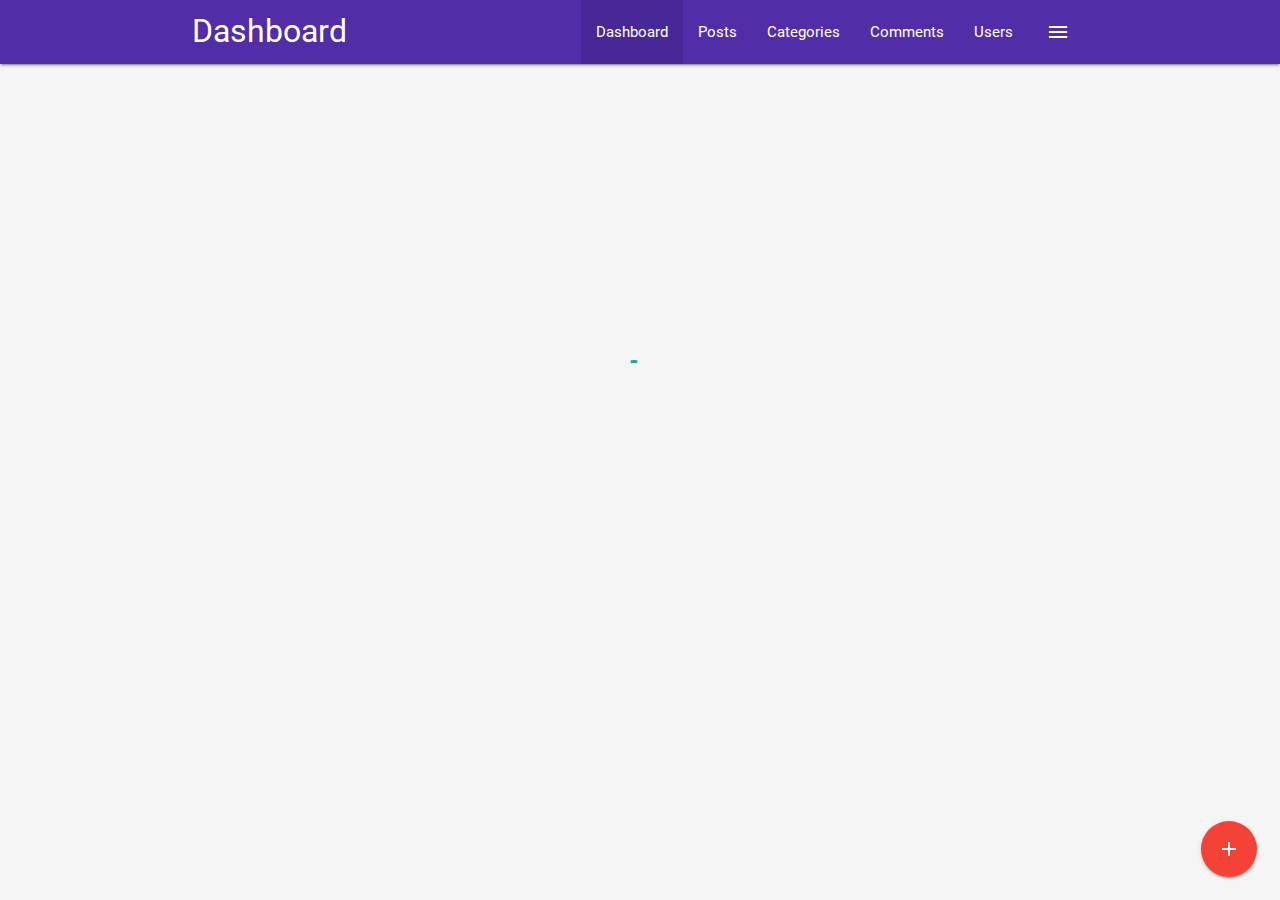
<file: index.html>
<!DOCTYPE html>
<html>

<head>
  <!--Import Google Icon Font-->
  <link href="https://fonts.googleapis.com/icon?family=Material+Icons" rel="stylesheet">
  <!--Import materialize.css-->
  <link type="text/css" rel="stylesheet" href="css/materialize.min.css" media="screen,projection" />
  <link type="text/css" rel="stylesheet" href="css/main.css" />

  <!--Let browser know website is optimized for mobile-->
  <meta name="viewport" content="width=device-width, initial-scale=1.0" />
  <title>Material Design Dashboard</title>
</head>

<body class="grey lighten-4">
  <nav class="deep-purple darken-2">
    <div class="container">
      <div class="nav-wrapper">
        <a href="index.html" class="brand-logo">Dashboard</a>
        <a href="#" class="button-collapse show-on-large right" data-activates="side-nav">
          <i class="material-icons">menu</i>
        </a>
        <ul class="right hide-on-med-and-down">
          <li class="active"><a href="index.html">Dashboard</a></li>
          <li><a href="posts.html">Posts</a></li>
          <li><a href="categories.html">Categories</a></li>
          <li><a href="comments.html">Comments</a></li>
          <li><a href="users.html">Users</a></li>
        </ul>
        <!-- Side nav -->
        <ul class="deep-purple darken-3 side-nav" id="side-nav">
          <li>
            <div class="user-view">
              <div class="background">
                <img src="img/purple.jpg" alt="Purple">
              </div>
              <a href="#">
                <img src="img/person1.jpg" alt="Person1" class="circle">
              </a>
              <a href="#">
                <span class="name white-text">John Spark</span>
              </a>
              <a href="#">
                <span class="email white-text">john.spark@gmail.com</span>
              </a>
            </div>
          </li>
          <li><a class="white-text" href="index.html"><i class="white-text material-icons">dashboard</i> Dashboard</a></li>
          <li><a class="white-text" href="posts.html">Posts</a></li>
          <li><a class="white-text" href="categories.html">Categories</a></li>
          <li><a class="white-text" href="comments.html">Comments</a></li>
          <li><a class="white-text" href="users.html">Users</a></li>
          <li><div class="divider"></div></li>
          <li><a class="subheader white-text">Account Controls</a></li>
          <li><a class="white-text" href="login.html" class="waves-effect">Logout</a></li>
        </ul>
      </div>
    </div>
  </nav>

  <!-- Section : Stats -->
  <section class="section section-stats center">
    <div class="row">
      <div class="col s12 m6 l3">
        <div class="card-panel deep-purple lighten-1 white-text center">
          <i class="material-icons medium">insert_emoticon</i>
          <h5>Monthly Visitors</h5>
          <h3 class="count">28300</h3>
          <div class="progress grey lighten-1">
            <div class="determinate white" style="width:40%;"></div>
          </div>
        </div>
      </div>
      <div class="col s12 m6 l3">
        <div class="card-panel center">
          <i class="material-icons medium">mode_edit</i>
          <h5>Blog Posts</h5>
          <h3 class="count">105</h3>
          <div class="progress grey lighten-1">
            <div class="determinate deep-purple lighten-1" style="width:20%;"></div>
          </div>
        </div>
      </div>
      <div class="col s12 m6 l3">
        <div class="card-panel deep-purple lighten-1 white-text center">
          <i class="material-icons medium">mode_comment</i>
          <h5>Comments</h5>
          <h3 class="count">1200</h3>
          <div class="progress grey lighten-1">
            <div class="determinate white" style="width:40%;"></div>
          </div>
        </div>
      </div>
      <div class="col s12 m6 l3">
        <div class="card-panel center">
          <i class="material-icons medium">supervisor_account</i>
          <h5>Users</h5>
          <h3 class="count">350</h3>
          <div class="progress grey lighten-1">
            <div class="determinate deep-purple lighten-1" style="width:10%;"></div>
          </div>
        </div>
      </div>
    </div>
  </section>

  <!-- Section: Visitors -->
  <section class="section section-visitors deep-purple lighten-4">
    <div class="row">
      <div class="col s12 m12 l8">
        <div class="card-panel">
          <div id="chartContainer" style="height: 300px; width: 100%;"></div>
        </div>
      </div>
      <div class="col s12 m12 l4">
        <!-- Latest Comments -->
        <ul class="collection with-header latest-comments">
          <li class="collection-header">
            <h5>Latest Comments</h5>
          </li>
          <li class="collection-item avatar">
            <img src="img/person1.jpg" alt="Person1" class="circle">
            <span class="title">John Spark</span>
            <p class="truncate">This comment is written by John Spark. It contains a lot of information, since it was written by the owner of this platform</p>
            <a href="#" class="approve green-text">Approve</a> | 
            <a href="#" class="deny red-text">Deny</a>
          </li>
          <li class="collection-item avatar">
            <img src="img/person2.jpg" alt="Person2" class="circle">
            <span class="title">Steve Cranch</span>
            <p class="truncate">This comment is written by Steve Cranch. It contains even more information, as Steve wrote to the owner of the answer. A lot of information, commentary in general</p>
            <a href="#" class="approve green-text">Approve</a> | 
            <a href="#" class="deny red-text">Deny</a>
          </li>
          <li class="collection-item avatar">
            <img src="img/person3.jpg" alt="Person3" class="circle">
            <span class="title">Ellen Spark</span>
            <p class="truncate">This comment is written by Ellen Spark. She's wrote... nothing. Just check-in here</p>
            <a href="#" class="approve green-text">Approve</a> | 
            <a href="#" class="deny red-text">Deny</a>
          </li>
        </ul>
      </div>
    </div>
  </section>

  <!-- Section : Recent Posts & ToDos -->
  <section class="section section-recent">
    <div class="row">
      <div class="col s12 m6 l8">
        <div class="card">
          <div class="card-content">
            <span class="card-title">Recent Posts</span>
            <table class="striped">
              <thead>
                <tr>
                  <th>Title</th>
                  <th>Category</th>
                  <th></th>
                </tr>
              </thead>
              <tbody>
                <tr>
                  <td>Post One</td>
                  <td>Web Development</td>
                  <td>
                    <a href="details.html" class="btn deep-purple lighten-2">Details</a>
                  </td>
                </tr>
                <tr>
                  <td>Post Two</td>
                  <td>Graphic Design</td>
                  <td>
                    <a href="details.html" class="btn deep-purple lighten-2">Details</a>
                  </td>
                </tr>
                <tr>
                  <td>Post Three</td>
                  <td>Web Development</td>
                  <td>
                    <a href="details.html" class="btn deep-purple lighten-2">Details</a>
                  </td>
                </tr>
              </tbody>
            </table>
          </div>
        </div>
      </div>
      <div class="col s12 m6 l4">
        <div class="card">
          <div class="card-content">
            <span class="card-title">Quick Todos</span>
            <form id="todo-form">
              <div class="input-field">
                <input type="text" id="todo" placeholder="Add Todo...">
              </div>
            </form>
            <ul class="collection todos">
              <li class="collection-item">
                <div>Todo One
                  <a href="#!" class="secondary-content delete">
                    <i class="material-icons">close</i>
                  </a>
                </div>
              </li>
              <li class="collection-item">
                <div>Todo Two
                  <a href="#!" class="secondary-content delete">
                    <i class="material-icons">close</i>
                  </a>
                </div>
              </li>
            </ul>
          </div>
        </div>
      </div>
    </div>
  </section>

  <!-- Footer -->
  <footer class="section deep-purple darken-2 white-text center">
    <p>Dashboard Panel Copyright &copy; 2019</p>
  </footer>

  <!-- Fixed Action Buttons -->
  <div class="fixed-action-btn">
    <a class="btn-floating btn-large red">
      <i class="material-icons">add</i>
    </a>
    <ul>
      <li>
        <a href="#post-modal" class="btn-floating deep-purple modal-trigger">
          <i class="material-icons">mode_edit</i>
        </a>
      </li>
      <li>
        <a href="#category-modal" class="btn-floating deep-purple modal-trigger">
          <i class="material-icons">folder</i>
        </a>
      </li>
      <li>
        <a href="#user-modal" class="btn-floating deep-purple modal-trigger">
          <i class="material-icons">supervisor_account</i>
        </a>
      </li>
    </ul>
  </div>

  <!-- Add Post Modal -->
  <div class="modal" id="post-modal">
    <div class="modal-content">
      <h4>Add Post</h4>
      <form>
        <div class="input-field">
          <input type="text" id="title">
          <label for="title">Title</label>
        </div>
        <div class="input-field">
          <select>
            <option value="" disabled selected>Select Option</option>
            <option value="1">Web Development</option>
            <option value="2">Graphic Design</option>
            <option value="3">Tech Gadgets</option>
            <option value="4">Other</option>
          </select>
          <label>Category</label>
        </div>
        <div class="input-field">
          <textarea name="body" id="body" class="materialize-textarea"></textarea>
          <label for="body"></label>
        </div>
      </form>
      <div class="modal-footer">
        <a href="#!" class="modal-action modal-close btn deep-purple white-text">Submit</a>
      </div>
    </div>
  </div>

  <!-- Add Category Modal -->
  <div class="modal" id="category-modal">
    <div class="modal-content">
      <h4>Add Category</h4>
      <form>
        <div class="input-field">
          <input type="text" id="title">
          <label for="title">Title</label>
        </div>
      </form>
      <div class="modal-footer">
        <a href="#!" class="modal-action modal-close btn deep-purple white-text">Submit</a>
      </div>
    </div>
  </div>

  <!-- Add User Modal -->
  <div class="modal" id="user-modal">
    <div class="modal-content">
      <h4>Add User</h4>
      <form>
        <div class="input-field">
          <input type="text" id="name">
          <label for="name">Name</label>
        </div>
        <div class="input-field">
          <input type="email" id="email">
          <label for="email">Email</label>
        </div>
        <div class="input-field">
          <input type="password" id="password">
          <label for="password">Password</label>
        </div>
        <div class="input-field">
          <input type="password" id="password2">
          <label for="password">Confirm Password</label>
        </div>
      </form>
      <div class="modal-footer">
        <a href="#!" class="modal-action modal-close btn deep-purple white-text">Submit</a>
      </div>
    </div>
  </div>

  <!-- Preloader -->
  <div class="loader preloader-wrapper big active">
    <div class="spinner-layer spinner-deep-purple-only">
      <div class="circle-clipper left">
        <div class="circle"></div>
      </div>
      <div class="gap-patch">
        <div class="circle"></div>
      </div>
      <div class="circle-clipper right">
        <div class="circle"></div>
      </div>
    </div>
  </div>

  <!--Import jQuery before materialize.js-->
  <script type="text/javascript" src="https://code.jquery.com/jquery-3.2.1.min.js"></script>
  <script type="text/javascript" src="js/materialize.min.js"></script>
  <script src="https://canvasjs.com/assets/script/canvasjs.min.js"></script>
  <script src="https://cdn.ckeditor.com/4.11.2/standard/ckeditor.js"></script>
  <script src="js/chart.js"></script>
  <script>
    // Hide sections
    $('.section').hide();

    setTimeout(function() {
      $(document).ready(function () {
        // Show sections
        $('.section').fadeIn();

        // Hide preloader
        $('.loader').fadeOut();

        // Init Side Nav
        $('.button-collapse').sideNav();

        // Init Modal
        $('.modal').modal();

        // Init Select
        $('select').material_select();

        // Counter
        $('.count').each(function(){
          $(this).prop('Counter', 0).animate({
            Counter: $(this).text()
          }, {
            duration: 1000,
            easing: 'swing',
            step: function(now) {
              $(this).text(Math.ceil(now));
            }
          });
        });

        // Comments - Approve/Deny
        $('.approve').click(function(e) {
          Materialize.toast('Comment Approved', 3000);
          e.preventDefault();
        });
        $('.deny').click(function(e) {
          Materialize.toast('Comment Denied', 3000);
          e.preventDefault();
        });

        // Quick ToDos
        $('#todo-form').submit(function(e) {
          const output = `
            <li class="collection-item">
              <div>${$('#todo').val()}
                <a href="#!" class="secondary-content delete">
                  <i class="material-icons">close</i>
                </a>
              </div>
            </li>
          `;
          $('.todos').append(output);
          Materialize.toast('Todo Added', 3000);

          e.preventDefault();
        });

        // Delete ToDos
        $('.todos').on('click', '.delete', function(e) {
          $(this).parent().parent().remove();
          Materialize.toast('Todo Removed', 3000);

          e.preventDefault();
        });

        CKEDITOR.replace('body');

      });
    }, 1100);

  </script>
</body>

</html>
</file>
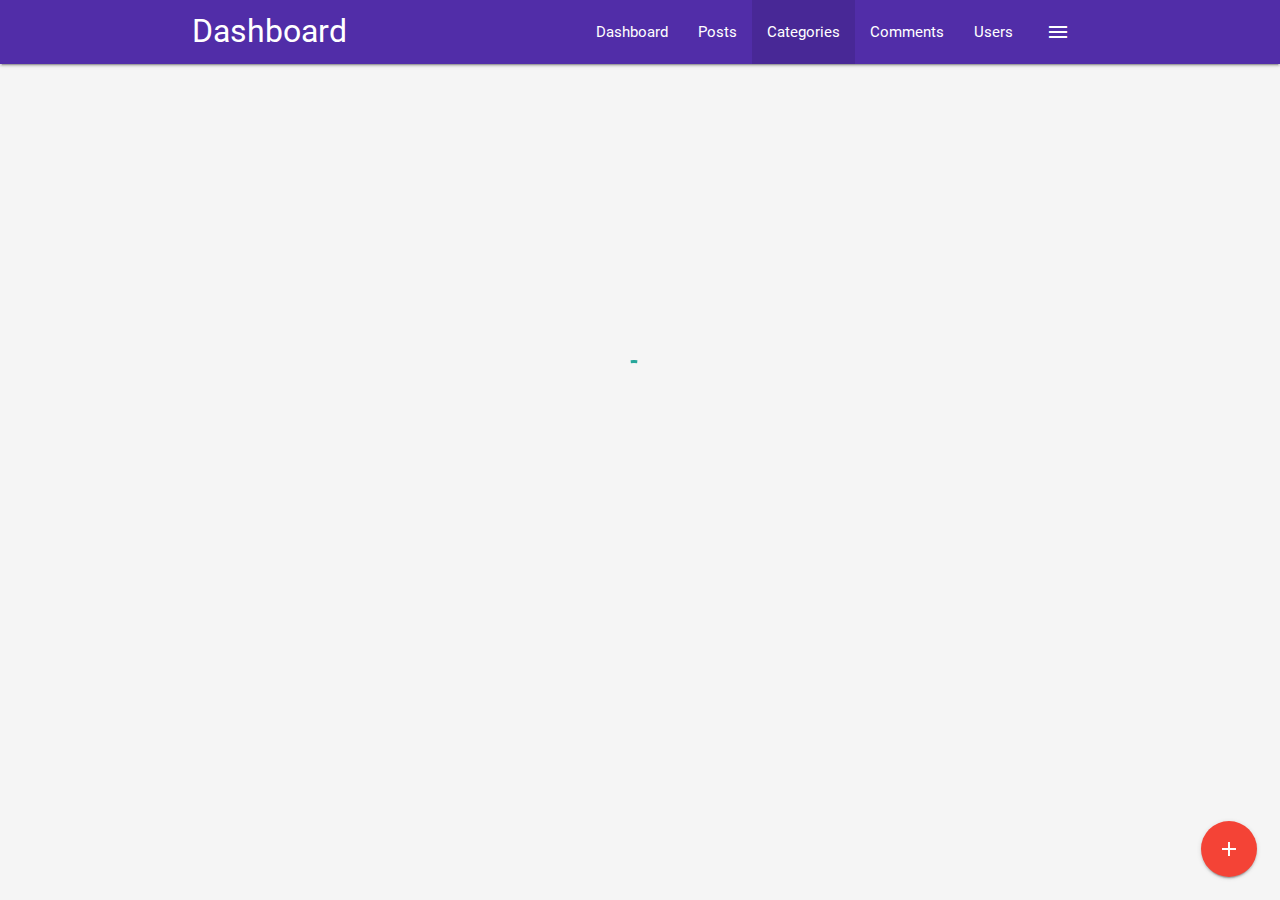
<file: categories.html>
<!DOCTYPE html>
<html>

<head>
  <!--Import Google Icon Font-->
  <link href="https://fonts.googleapis.com/icon?family=Material+Icons" rel="stylesheet">
  <!--Import materialize.css-->
  <link type="text/css" rel="stylesheet" href="css/materialize.min.css" media="screen,projection" />
  <link type="text/css" rel="stylesheet" href="css/main.css" />

  <!--Let browser know website is optimized for mobile-->
  <meta name="viewport" content="width=device-width, initial-scale=1.0" />
  <title>Custom Materialize Theme</title>
</head>

<body class="grey lighten-4">
  <nav class="deep-purple darken-2">
    <div class="container">
      <div class="nav-wrapper">
        <a href="index.html" class="brand-logo">Dashboard</a>
        <a href="#" class="button-collapse show-on-large right" data-activates="side-nav">
          <i class="material-icons">menu</i>
        </a>
        <ul class="right hide-on-med-and-down">
          <li><a href="index.html">Dashboard</a></li>
          <li><a href="posts.html">Posts</a></li>
          <li class="active"><a href="categories.html">Categories</a></li>
          <li><a href="comments.html">Comments</a></li>
          <li><a href="users.html">Users</a></li>
        </ul>
        <!-- Side nav -->
        <ul class="deep-purple darken-3 side-nav" id="side-nav">
          <li>
            <div class="user-view">
              <div class="background">
                <img src="img/purple.jpg" alt="Purple">
              </div>
              <a href="#">
                <img src="img/person1.jpg" alt="Person1" class="circle">
              </a>
              <a href="#">
                <span class="name white-text">John Spark</span>
              </a>
              <a href="#">
                <span class="email white-text">john.spark@gmail.com</span>
              </a>
            </div>
          </li>
          <li><a class="white-text" href="index.html"><i class="white-text material-icons">dashboard</i> Dashboard</a></li>
          <li><a class="white-text" href="posts.html">Posts</a></li>
          <li><a class="white-text" href="categories.html">Categories</a></li>
          <li><a class="white-text" href="comments.html">Comments</a></li>
          <li><a class="white-text" href="users.html">Users</a></li>
          <li><div class="divider"></div></li>
          <li><a class="subheader white-text">Account Controls</a></li>
          <li><a class="white-text" href="login.html" class="waves-effect">Logout</a></li>
        </ul>
      </div>
    </div>
  </nav>

  <!-- Section: Categories -->
  <section class="section section-categories grey lighten-4">
      <div class="container">
          <div class="row">
              <div class="col s12">
                  <div class="card">
                      <div class="card-content">
                          <span class="card-title">Categories</span>
                          <table class="striped">
                            <thead>
                              <tr>
                                <th>Title</th>
                                <th>Date Created</th>
                                <th></th>
                              </tr>
                            </thead>
                            <tbody>
                              <tr>
                                <td>Web Development</td>
                                <td>Jan 1, 2018</td>
                                <td>
                                  <a href="details.html" class="btn deep-purple lighten-2 hide-on-small-and-down">Details</a>
                                  <a class="hide-on-med-and-up" href="details.html"><i class="material-icons deep-purple circle white-text material-icons">add</i></a>
                                </td>
                              </tr>
                              <tr>
                                <td>Graphic Design</td>
                                <td>Jan 2, 2018</td>
                                <td>
                                  <a href="details.html" class="btn deep-purple lighten-2 hide-on-small-and-down">Details</a>
                                  <a class="hide-on-med-and-up" href="details.html"><i class="material-icons deep-purple circle white-text material-icons">add</i></a>
                                </td>
                              </tr>
                              <tr>
                                <td>Tech Gadgets</td>
                                <td>Jan 3, 2018</td>
                                <td>
                                  <a href="details.html" class="btn deep-purple lighten-2 hide-on-small-and-down">Details</a>
                                  <a class="hide-on-med-and-up" href="details.html"><i class="material-icons deep-purple circle white-text material-icons">add</i></a>
                                </td>
                              </tr>
                              <tr>
                                <td>Other</td>
                                <td>Jan 5, 2018</td>
                                <td>
                                  <a href="details.html" class="btn deep-purple lighten-2 hide-on-small-and-down">Details</a>
                                  <a class="hide-on-med-and-up" href="details.html"><i class="material-icons deep-purple circle white-text material-icons">add</i></a>
                                </td>
                              </tr>
                            </tbody>
                          </table>
                      </div>
                        <ul class="pagination center my-pagination">
                            <li class="disabled">
                                <a href="#!" class="deep-purple-text">
                                    <i class="material-icons">chevron_left</i>
                                </a>
                            </li>
                            <li class="active deep-purple lighten-2">
                                <a href="#!" class="white-text">1</a>
                            </li>
                            <li class="waves-effect">
                              <a href="#!" class="deep-purple-text">2</a>
                          </li>
                          <li class="waves-effect">
                              <a href="#!" class="deep-purple-text">3</a>
                          </li>
                          <li class="waves-effect">
                              <a href="#!" class="deep-purple-text">4</a>
                          </li>
                          <li class="waves-effect">
                              <a href="#!" class="deep-purple-text">5</a>
                          </li>
                          <li class="waves-effect">
                              <a href="#!" class="deep-purple-text">
                                  <i class="material-icons">chevron_right</i>
                              </a>
                          </li>
                        </ul>
                  </div>
              </div>
          </div>
      </div>
  </section>

  <!-- Footer -->
  <footer class="section deep-purple darken-2 white-text center">
    <p>Dashboard Panel Copyright &copy; 2019</p>
  </footer>

  <!-- Fixed Action Buttons -->
  <div class="fixed-action-btn">
    <a href="#category-modal" class="modal-trigger btn-floating btn-large red">
      <i class="material-icons">add</i>
    </a>
  </div>

  <!-- Add Category Modal -->
  <div class="modal" id="category-modal">
    <div class="modal-content">
      <h4>Add Category</h4>
      <form>
        <div class="input-field">
          <input type="text" id="title">
          <label for="title">Title</label>
        </div>
      </form>
      <div class="modal-footer">
        <a href="#!" class="modal-action modal-close btn deep-purple white-text">Submit</a>
      </div>
    </div>
  </div>

  <!-- Preloader -->
  <div class="loader preloader-wrapper big active">
    <div class="spinner-layer spinner-deep-purple-only">
      <div class="circle-clipper left">
        <div class="circle"></div>
      </div><div class="gap-patch">
        <div class="circle"></div>
      </div><div class="circle-clipper right">
        <div class="circle"></div>
      </div>
    </div>
  </div>

  <!--Import jQuery before materialize.js-->
  <script type="text/javascript" src="https://code.jquery.com/jquery-3.2.1.min.js"></script>
  <script type="text/javascript" src="js/materialize.min.js"></script>
  <script>
    // Hide sections
    $('.section').hide();

    setTimeout(function() {
      $(document).ready(function () {
        // Show sections
        $('.section').fadeIn();

        // Hide preloader
        $('.loader').fadeOut();

        // Init Side Nav
        $('.button-collapse').sideNav();

        // Init Modal
        $('.modal').modal();

      });
    }, 1000);

  </script>
</body>

</html>
</file>
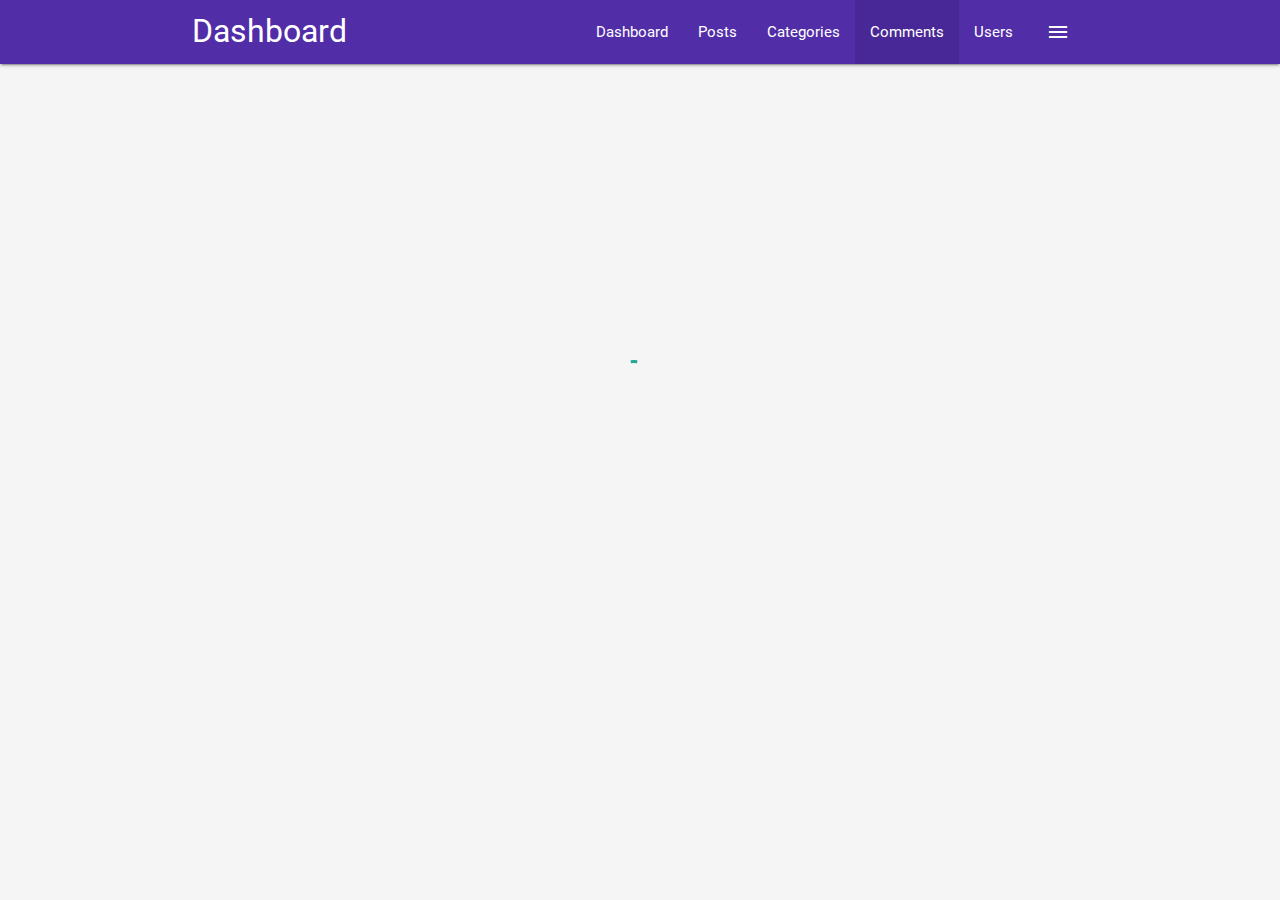
<file: comments.html>
<!DOCTYPE html>
<html>

<head>
  <!--Import Google Icon Font-->
  <link href="https://fonts.googleapis.com/icon?family=Material+Icons" rel="stylesheet">
  <!--Import materialize.css-->
  <link type="text/css" rel="stylesheet" href="css/materialize.min.css" media="screen,projection" />
  <link type="text/css" rel="stylesheet" href="css/main.css" />

  <!--Let browser know website is optimized for mobile-->
  <meta name="viewport" content="width=device-width, initial-scale=1.0" />
  <title>Custom Materialize Theme</title>
</head>

<body class="grey lighten-4">
  <nav class="deep-purple darken-2">
    <div class="container">
      <div class="nav-wrapper">
        <a href="index.html" class="brand-logo">Dashboard</a>
        <a href="#" class="button-collapse show-on-large right" data-activates="side-nav">
          <i class="material-icons">menu</i>
        </a>
        <ul class="right hide-on-med-and-down">
          <li><a href="index.html">Dashboard</a></li>
          <li><a href="posts.html">Posts</a></li>
          <li><a href="categories.html">Categories</a></li>
          <li class="active"><a href="comments.html">Comments</a></li>
          <li><a href="users.html">Users</a></li>
        </ul>
        <!-- Side nav -->
        <ul class="deep-purple darken-3 side-nav" id="side-nav">
          <li>
            <div class="user-view">
              <div class="background">
                <img src="img/purple.jpg" alt="Purple">
              </div>
              <a href="#">
                <img src="img/person1.jpg" alt="Person1" class="circle">
              </a>
              <a href="#">
                <span class="name white-text">John Spark</span>
              </a>
              <a href="#">
                <span class="email white-text">john.spark@gmail.com</span>
              </a>
            </div>
          </li>
          <li><a class="white-text" href="index.html"><i class="white-text material-icons">dashboard</i> Dashboard</a></li>
          <li><a class="white-text" href="posts.html">Posts</a></li>
          <li><a class="white-text" href="categories.html">Categories</a></li>
          <li><a class="white-text" href="comments.html">Comments</a></li>
          <li><a class="white-text" href="users.html">Users</a></li>
          <li><div class="divider"></div></li>
          <li><a class="subheader white-text">Account Controls</a></li>
          <li><a class="white-text" href="login.html" class="waves-effect">Logout</a></li>
        </ul>
      </div>
    </div>
  </nav>

  <!-- Section: Comments -->
  <section class="section section-comments grey lighten-4">
      <div class="container">
          <div class="row">
              <div class="col s12">
                  <div class="card">
                      <div class="card-content">
                          <span class="card-title">Comments</span>
                          <table class="striped">
                            <tbody>
                              <tr>
                                <td width="70">
                                    <img src="img/person1.jpg" alt="Person1" class="responsive-img circle" style="width: 40px;margin-left: 10px;">
                                </td>
                                <td>
                                  This comment is written by John Spark. It contains a lot of information, since it was written by the owner of this platform
                                </td>
                                <td>
                                  <a href="#!" class="green-text">
                                      <i class="material-icons">done</i>
                                  </a>
                                  <a href="#!" class="red-text">
                                    <i class="material-icons">close</i>
                                </a>
                                </td>
                              </tr>
                              <tr>
                                <td width="70">
                                    <img src="img/person2.jpg" alt="Person2" class="responsive-img circle" style="width: 40px;margin-left: 10px;">
                                </td>
                                <td>
                                  This comment is written by Steve Cranch. It contains even more information, as Steve wrote to the owner of the answer. A lot of information, commentary in general
                                </td>
                                <td>
                                  <a href="#!" class="green-text">
                                      <i class="material-icons">done</i>
                                  </a>
                                  <a href="#!" class="red-text">
                                    <i class="material-icons">close</i>
                                </a>
                                </td>
                              </tr>
                              <tr>
                                <td width="70">
                                    <img src="img/person3.jpg" alt="Person3" class="responsive-img circle" style="width: 40px;margin-left: 10px;">
                                </td>
                                <td>
                                  This comment is written by Ellen Spark. She's wrote... nothing. Just check-in here
                                </td>
                                <td>
                                  <a href="#!" class="green-text">
                                      <i class="material-icons">done</i>
                                  </a>
                                  <a href="#!" class="red-text">
                                    <i class="material-icons">close</i>
                                </a>
                                </td>
                              </tr>
                              <tr>
                                <td width="70">
                                    <img src="img/person4.jpg" alt="Person4" class="responsive-img circle" style="width: 40px;margin-left: 10px;">
                                </td>
                                <td>
                                  And this man recently joined the platform and hesitates to write a lot
                                </td>
                                <td>
                                  <a href="#!" class="green-text">
                                      <i class="material-icons">done</i>
                                  </a>
                                  <a href="#!" class="red-text">
                                    <i class="material-icons">close</i>
                                </a>
                                </td>
                              </tr>
                            </tbody>
                          </table>
                      </div>
                        <ul class="pagination center my-pagination">
                            <li class="disabled">
                                <a href="#!" class="deep-purple-text">
                                    <i class="material-icons">chevron_left</i>
                                </a>
                            </li>
                            <li class="active deep-purple lighten-2">
                                <a href="#!" class="white-text">1</a>
                            </li>
                            <li class="waves-effect">
                              <a href="#!" class="deep-purple-text">2</a>
                          </li>
                          <li class="waves-effect">
                              <a href="#!" class="deep-purple-text">3</a>
                          </li>
                          <li class="waves-effect">
                              <a href="#!" class="deep-purple-text">4</a>
                          </li>
                          <li class="waves-effect">
                              <a href="#!" class="deep-purple-text">5</a>
                          </li>
                          <li class="waves-effect">
                              <a href="#!" class="deep-purple-text">
                                  <i class="material-icons">chevron_right</i>
                              </a>
                          </li>
                        </ul>
                  </div>
              </div>
          </div>
      </div>
  </section>

  <!-- Add Category Modal -->
  <div class="modal" id="category-modal">
    <div class="modal-content">
      <h4>Add Category</h4>
      <form>
        <div class="input-field">
          <input type="text" id="title">
          <label for="title">Title</label>
        </div>
      </form>
      <div class="modal-footer">
        <a href="#!" class="modal-action modal-close btn deep-purple white-text">Submit</a>
      </div>
    </div>
  </div>

  <!-- Preloader -->
  <div class="loader preloader-wrapper big active">
    <div class="spinner-layer spinner-deep-purple-only">
      <div class="circle-clipper left">
        <div class="circle"></div>
      </div><div class="gap-patch">
        <div class="circle"></div>
      </div><div class="circle-clipper right">
        <div class="circle"></div>
      </div>
    </div>
  </div>

  <!--Import jQuery before materialize.js-->
  <script type="text/javascript" src="https://code.jquery.com/jquery-3.2.1.min.js"></script>
  <script type="text/javascript" src="js/materialize.min.js"></script>
  <script>
    // Hide sections
    $('.section').hide();

    setTimeout(function() {
      $(document).ready(function () {
        // Show sections
        $('.section').fadeIn();

        // Hide preloader
        $('.loader').fadeOut();

        // Init Side Nav
        $('.button-collapse').sideNav();

        // Init Modal
        $('.modal').modal();

      });
    }, 1000);

  </script>
</body>

</html>
</file>
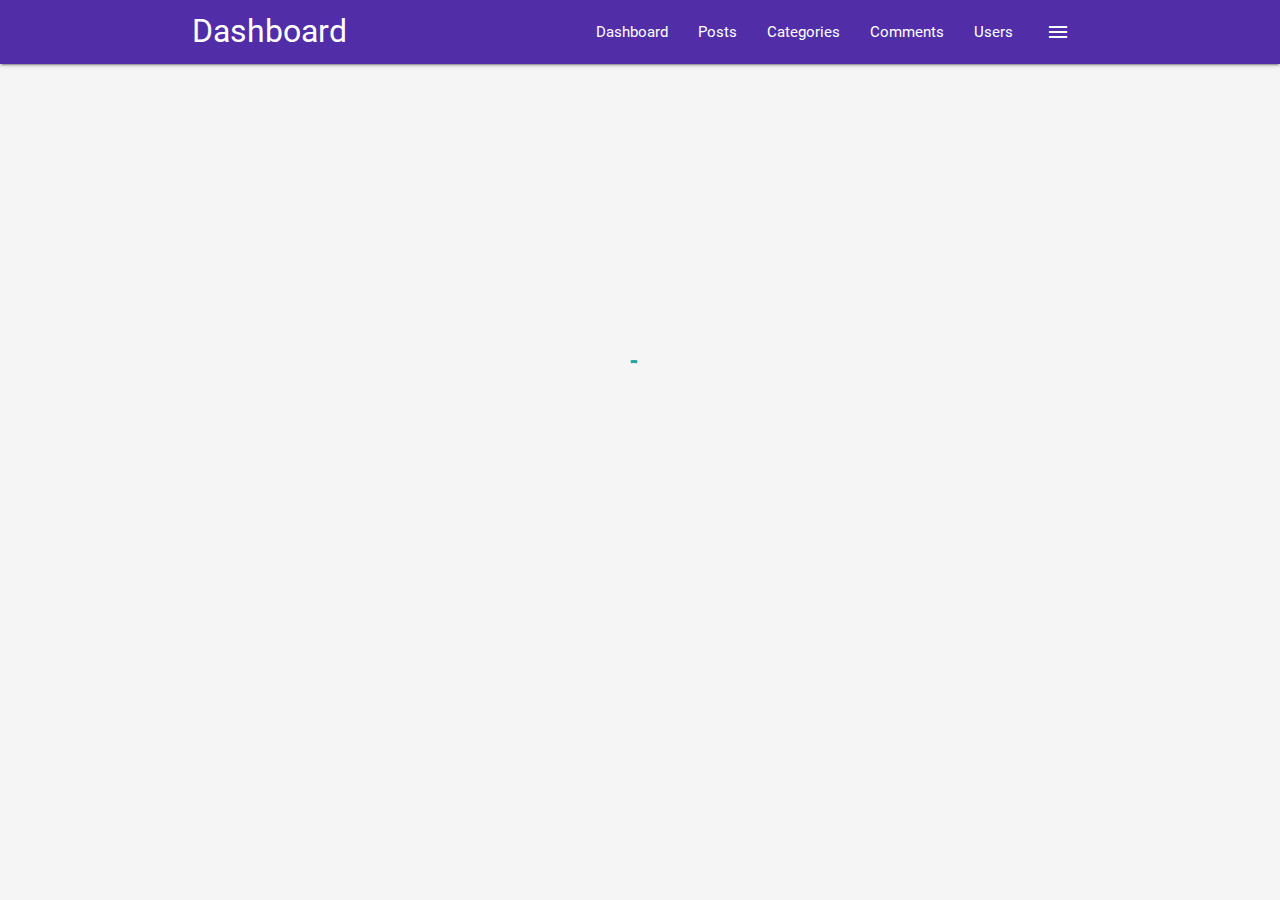
<file: details.html>
<!DOCTYPE html>
<html>

<head>
  <!--Import Google Icon Font-->
  <link href="https://fonts.googleapis.com/icon?family=Material+Icons" rel="stylesheet">
  <!--Import materialize.css-->
  <link type="text/css" rel="stylesheet" href="css/materialize.min.css" media="screen,projection" />
  <link type="text/css" rel="stylesheet" href="css/main.css" />

  <!--Let browser know website is optimized for mobile-->
  <meta name="viewport" content="width=device-width, initial-scale=1.0" />
  <title>Custom Materialize Theme</title>
</head>

<body class="grey lighten-4">
  <nav class="deep-purple darken-2">
    <div class="container">
      <div class="nav-wrapper">
        <a href="index.html" class="brand-logo">Dashboard</a>
        <a href="#" class="button-collapse show-on-large right" data-activates="side-nav">
          <i class="material-icons">menu</i>
        </a>
        <ul class="right hide-on-med-and-down">
          <li><a href="index.html">Dashboard</a></li>
          <li><a href="posts.html">Posts</a></li>
          <li><a href="categories.html">Categories</a></li>
          <li><a href="comments.html">Comments</a></li>
          <li><a href="users.html">Users</a></li>
        </ul>
        <!-- Side nav -->
        <ul class="side-nav" id="side-nav">
          <li>
            <div class="user-view">
              <div class="background">
                <img src="img/ocean.jpg" alt="Ocean">
              </div>
              <a href="#">
                <img src="img/person1.jpg" alt="Person1" class="circle">
              </a>
              <a href="#">
                <span class="name white-text">John Spark</span>
              </a>
              <a href="#">
                <span class="email white-text">john.spark@gmail.com</span>
              </a>
            </div>
          </li>
          <li><a href="index.html"><i class="material-icons">dashboard</i> Dashboard</a></li>
          <li><a href="posts.html">Posts</a></li>
          <li><a href="categories.html">Categories</a></li>
          <li><a href="comments.html">Comments</a></li>
          <li><a href="users.html">Users</a></li>
          <li><div class="divider"></div></li>
          <li><a class="subheader">Account Controls</a></li>
          <li><a href="login.html" class="waves-effect">Logout</a></li>
        </ul>
      </div>
    </div>
  </nav>

  <!-- Section: Details -->
  <section class="section section-details grey lighten-4">
      <div class="container">
          <div class="row">
              <div class="col s12">
                  <div class="card">
                      <div class="card-content">
                          <div class="row">
                              <div class="col s12 m6">
                                    <span class="card-title">Post Details</span>
                              </div>
                              <div class="col s12 m6 center">
                                    <img src="img/person1.jpg" alt="Person1" class="responsive-img circle" style="width: 40px;margin-left: 10px;">
                                    <p>Posted By John Spark</p>
                                    <p>On Jan 12, 2018</p>
                                </div>
                          </div>
                          <form>
                            <div class="input-field">
                                <input type="text" id="title" value="Post One">
                                <label for="title">Title</label>
                            </div>
                            <div class="input-field">
                                <select>
                                <option value="" disabled>Select Option</option>
                                <option value="1" selected>Web Development</option>
                                <option value="2">Graphic Design</option>
                                <option value="3">Tech Gadgets</option>
                                <option value="4">Other</option>
                                </select>
                                <label>Category</label>
                            </div>
                            <div class="input-field">
                                <textarea name="body" id="body" class="materialize-textarea">
                                    This is content for post one
                                </textarea>
                                <label for="body"></label>
                            </div>
                            </form>
                          
                      </div>
                      <div class="card-action">
                        <button class="btn green">Save</button>
                        <button class="btn red">Delete</button>
                      </div>
                  </div>
              </div>
          </div>
      </div>
  </section>

  <!-- Footer -->
  <footer class="section deep-purple darken-2 white-text center">
    <p>Dashboard Panel Copyright &copy; 2019</p>
  </footer>

  <!-- Preloader -->
  <div class="loader preloader-wrapper big active">
    <div class="spinner-layer spinner-deep-purple-only">
      <div class="circle-clipper left">
        <div class="circle"></div>
      </div><div class="gap-patch">
        <div class="circle"></div>
      </div><div class="circle-clipper right">
        <div class="circle"></div>
      </div>
    </div>
  </div>

  <!--Import jQuery before materialize.js-->
  <script type="text/javascript" src="https://code.jquery.com/jquery-3.2.1.min.js"></script>
  <script type="text/javascript" src="js/materialize.min.js"></script>
  <script src="https://cdn.ckeditor.com/4.11.2/standard/ckeditor.js"></script>
  <script>
    // Hide sections
    $('.section').hide();

    setTimeout(function() {
      $(document).ready(function () {
        // Show sections
        $('.section').fadeIn();

        // Hide preloader
        $('.loader').fadeOut();

        // Init Side Nav
        $('.button-collapse').sideNav();

        // Init Modal
        $('.modal').modal();

        // Init Select
        $('select').material_select();

        CKEDITOR.replace('body');

      });
    }, 1000);

  </script>
</body>

</html>
</file>
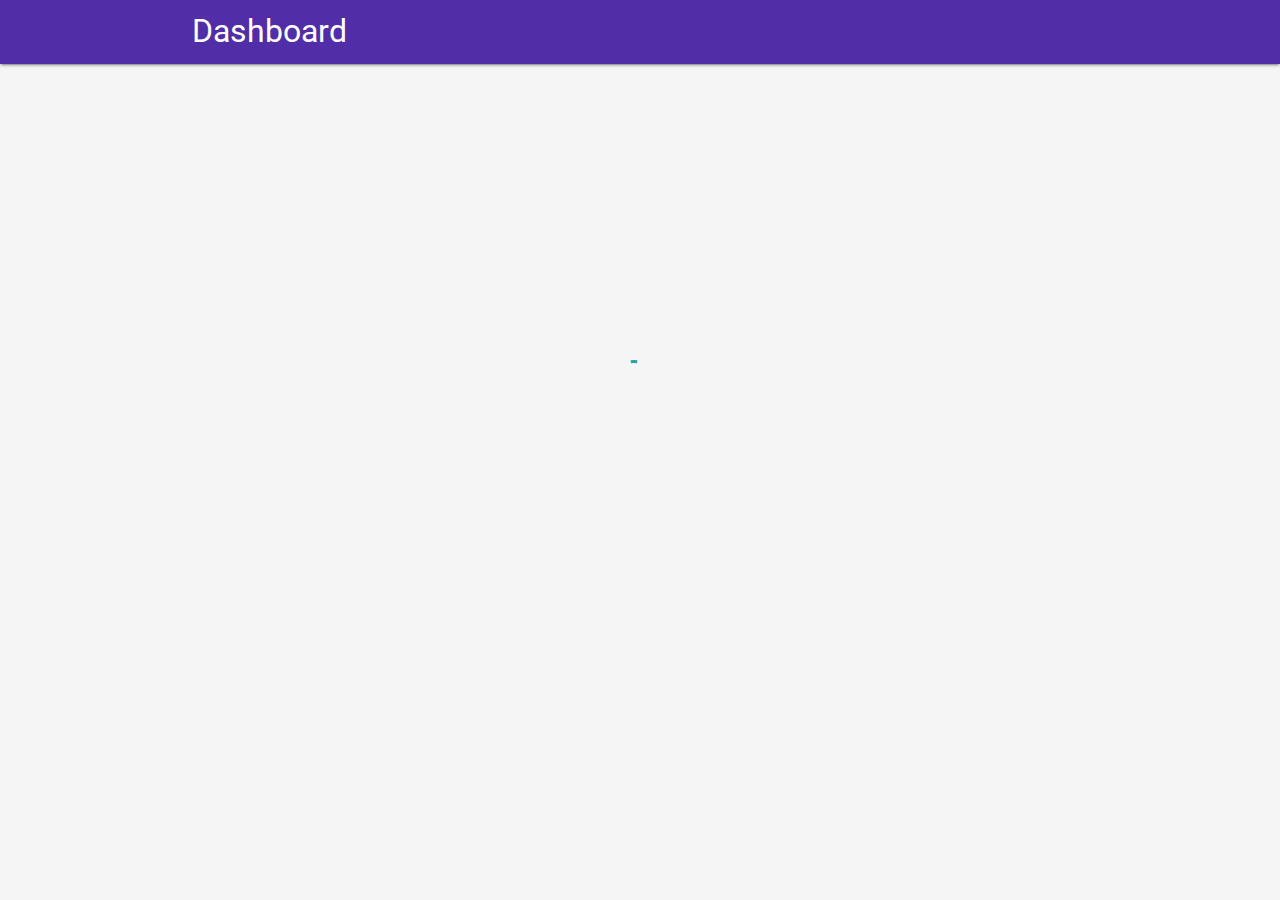
<file: login.html>
<!DOCTYPE html>
<html>

<head>
  <!--Import Google Icon Font-->
  <link href="https://fonts.googleapis.com/icon?family=Material+Icons" rel="stylesheet">
  <!--Import materialize.css-->
  <link type="text/css" rel="stylesheet" href="css/materialize.min.css" media="screen,projection" />
  <link type="text/css" rel="stylesheet" href="css/main.css" />

  <!--Let browser know website is optimized for mobile-->
  <meta name="viewport" content="width=device-width, initial-scale=1.0" />
  <title>Custom Materialize Theme</title>
</head>

<body class="grey lighten-4">
    <nav class="deep-purple darken-2">
        <div class="container">
            <div class="nav-wrapper">
                <a href="index.html" class="brand-logo">Dashboard</a>
            </div>
        </div>
    </nav>

    <section class="section section-login">
        <div class="container">
            <div class="row">
                <div class="col s12 m8 offset-m2 l6 offset-l3">
                    <div class="card-panel login deep-purple darken-2 white-text center">
                        <h3>Dashboard Login</h3>
                        <form action="index.html">
                            <div class="input-field">
                                <i class="material-icons prefix">email</i>
                                <input type="email" id="email">
                                <label class="white-text" for="email">Email</label>
                            </div>
                            <div class="input-field">
                                <i class="material-icons prefix">lock</i>
                                <input type="password" id="password">
                                <label class="white-text" for="password">Password</label>
                            </div>
                            <input type="submit" value="Login" class="btn btn-large btn-extended grey lighten-4 black-text">
                        </form>
                    </div>
                </div>
            </div>
        </div>
    </section>


  <!-- Footer -->
  <footer class="section deep-purple darken-2 white-text center">
    <p>Dashboard Panel Copyright &copy; 2019</p>
  </footer>

  <!-- Preloader -->
  <div class="loader preloader-wrapper big active">
    <div class="spinner-layer spinner-deep-purple-only">
      <div class="circle-clipper left">
        <div class="circle"></div>
      </div><div class="gap-patch">
        <div class="circle"></div>
      </div><div class="circle-clipper right">
        <div class="circle"></div>
      </div>
    </div>
  </div>

  <!--Import jQuery before materialize.js-->
  <script type="text/javascript" src="https://code.jquery.com/jquery-3.2.1.min.js"></script>
  <script type="text/javascript" src="js/materialize.min.js"></script>
  <script>
    // Hide sections
    $('.section').hide();

    setTimeout(function() {
      $(document).ready(function () {
        // Show sections
        $('.section').fadeIn();

        // Hide preloader
        $('.loader').fadeOut();

      });
    }, 1000);

  </script>
</body>

</html>
</file>
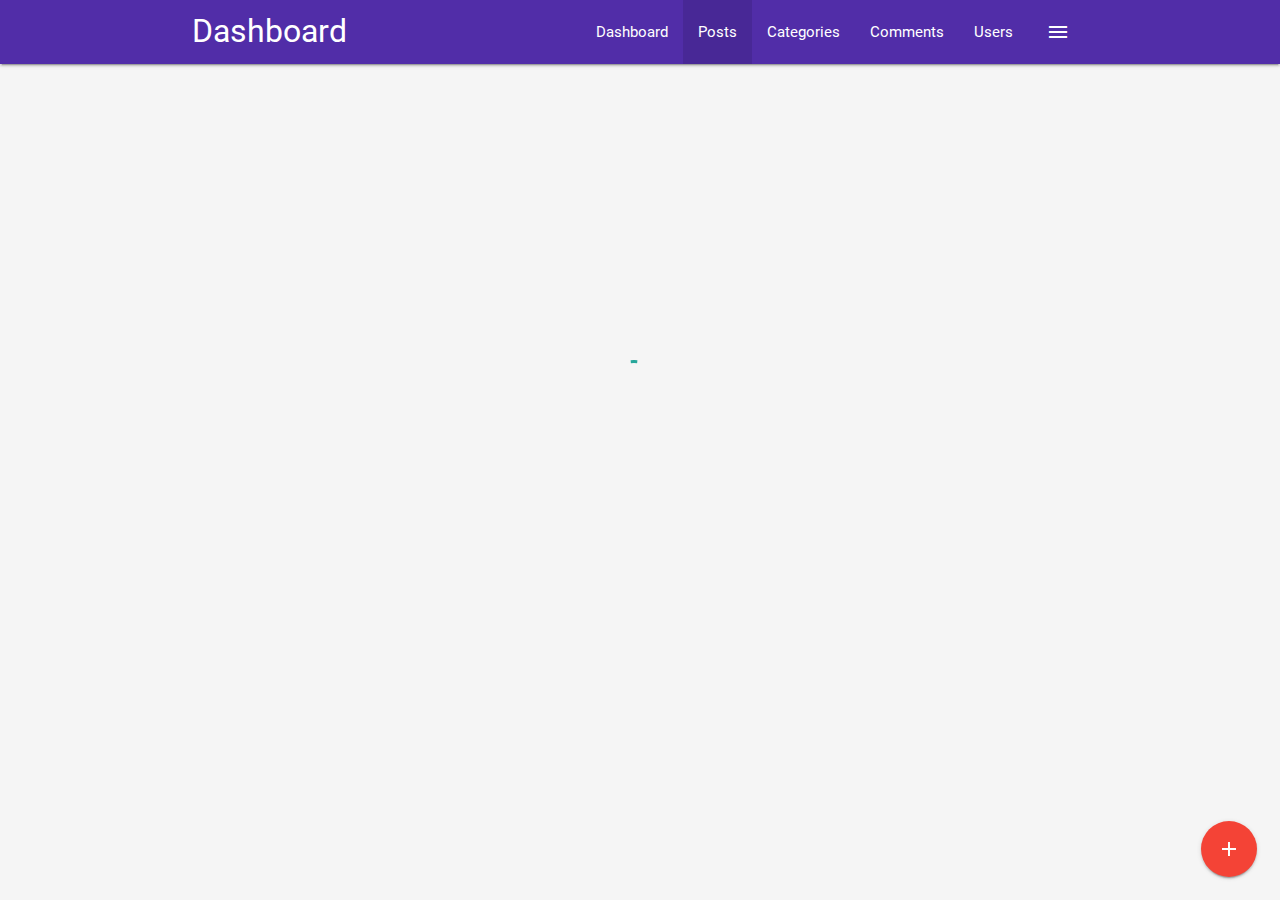
<file: posts.html>
<!DOCTYPE html>
<html>

<head>
  <!--Import Google Icon Font-->
  <link href="https://fonts.googleapis.com/icon?family=Material+Icons" rel="stylesheet">
  <!--Import materialize.css-->
  <link type="text/css" rel="stylesheet" href="css/materialize.min.css" media="screen,projection" />
  <link type="text/css" rel="stylesheet" href="css/main.css" />

  <!--Let browser know website is optimized for mobile-->
  <meta name="viewport" content="width=device-width, initial-scale=1.0" />
  <title>Custom Materialize Theme</title>
</head>

<body class="grey lighten-4">
  <nav class="deep-purple darken-2">
    <div class="container">
      <div class="nav-wrapper">
        <a href="index.html" class="brand-logo">Dashboard</a>
        <a href="#" class="button-collapse show-on-large right" data-activates="side-nav">
          <i class="material-icons">menu</i>
        </a>
        <ul class="right hide-on-med-and-down">
          <li><a href="index.html">Dashboard</a></li>
          <li class="active"><a href="posts.html">Posts</a></li>
          <li><a href="categories.html">Categories</a></li>
          <li><a href="comments.html">Comments</a></li>
          <li><a href="users.html">Users</a></li>
        </ul>
        <!-- Side nav -->
        <ul class="deep-purple darken-3 side-nav" id="side-nav">
          <li>
            <div class="user-view">
              <div class="background">
                <img src="img/purple.jpg" alt="Purple">
              </div>
              <a href="#">
                <img src="img/person1.jpg" alt="Person1" class="circle">
              </a>
              <a href="#">
                <span class="name white-text">John Spark</span>
              </a>
              <a href="#">
                <span class="email white-text">john.spark@gmail.com</span>
              </a>
            </div>
          </li>
          <li><a class="white-text" href="index.html"><i class="white-text material-icons">dashboard</i> Dashboard</a></li>
          <li><a class="white-text" href="posts.html">Posts</a></li>
          <li><a class="white-text" href="categories.html">Categories</a></li>
          <li><a class="white-text" href="comments.html">Comments</a></li>
          <li><a class="white-text" href="users.html">Users</a></li>
          <li><div class="divider"></div></li>
          <li><a class="subheader white-text">Account Controls</a></li>
          <li><a class="white-text" href="login.html" class="waves-effect">Logout</a></li>
        </ul>
      </div>
    </div>
  </nav>

  <!-- Section: Posts -->
  <section class="section section-posts grey lighten-4">
      <div class="container">
          <div class="row">
              <div class="col s12">
                  <div class="card">
                      <div class="card-content">
                          <span class="card-title">Posts</span>
                          <table class="striped">
                            <thead>
                              <tr>
                                <th>Title</th>
                                <th>Category</th>
                                <th>Date Created</th>
                                <th></th>
                              </tr>
                            </thead>
                            <tbody>
                              <tr>
                                <td>Post One</td>
                                <td>Web Development</td>
                                <td>Jan 1, 2018</td>
                                <td>
                                  <a href="details.html" class="btn deep-purple lighten-2 hide-on-small-and-down">Details</a>
                                  <a class="hide-on-med-and-up" href="details.html"><i class="deep-purple circle white-text material-icons">add</i></a>
                                </td>
                              </tr>
                              <tr>
                                <td>Post Two</td>
                                <td>Graphic Design</td>
                                <td>Jan 2, 2018</td>
                                <td>
                                  <a href="details.html" class="btn deep-purple lighten-2 hide-on-small-and-down">Details</a>
                                  <a class="hide-on-med-and-up" href="details.html"><i class="deep-purple circle white-text material-icons">add</i></a>
                                </td>
                              </tr>
                              <tr>
                                <td>Post Three</td>
                                <td>Web Development</td>
                                <td>Jan 3, 2018</td>
                                <td>
                                  <a href="details.html" class="btn deep-purple lighten-2 hide-on-small-and-down">Details</a>
                                  <a class="hide-on-med-and-up" href="details.html"><i class="deep-purple circle white-text material-icons">add</i></a>
                                </td>
                              </tr>
                              <tr>
                                <td>Post Four</td>
                                <td>Tech Gadgets</td>
                                <td>Jan 4, 2018</td>
                                <td>
                                  <a href="details.html" class="btn deep-purple lighten-2 hide-on-small-and-down">Details</a>
                                  <a class="hide-on-med-and-up" href="details.html"><i class="deep-purple circle white-text material-icons">add</i></a>
                                </td>
                              </tr>
                              <tr>
                                <td>Post Five</td>
                                <td>Graphic Design</td>
                                <td>Jan 5, 2018</td>
                                <td>
                                  <a href="details.html" class="btn deep-purple lighten-2 hide-on-small-and-down">Details</a>
                                  <a class="hide-on-med-and-up" href="details.html"><i class="deep-purple circle white-text material-icons">add</i></a>
                                </td>
                              </tr>
                              <tr>
                                <td>Post Six</td>
                                <td>Web Development</td>
                                <td>Jan 6, 2018</td>
                                <td>
                                  <a href="details.html" class="btn deep-purple lighten-2 hide-on-small-and-down">Details</a>
                                  <a class="hide-on-med-and-up" href="details.html"><i class="deep-purple circle white-text material-icons">add</i></a>
                                </td>
                              </tr>
                            </tbody>
                          </table>
                      </div>
                        <ul class="pagination center my-pagination">
                          <li class="disabled">
                            <a href="#!" class="deep-purple-text">
                              <i class="material-icons">chevron_left</i>
                            </a>
                          </li>
                          <li class="active deep-purple lighten-2">
                            <a href="#!" class="white-text">1</a>
                          </li>
                          <li class="waves-effect">
                            <a href="#!" class="deep-purple-text">2</a>
                          </li>
                          <li class="waves-effect">
                            <a href="#!" class="deep-purple-text">3</a>
                          </li>
                          <li class="waves-effect">
                            <a href="#!" class="deep-purple-text">4</a>
                          </li>
                          <li class="waves-effect">
                            <a href="#!" class="deep-purple-text">5</a>
                          </li>
                          <li class="waves-effect">
                            <a href="#!" class="deep-purple-text">
                                <i class="material-icons">chevron_right</i>
                            </a>
                          </li>
                        </ul>
                  </div>
              </div>
          </div>
      </div>
  </section>

  <!-- Footer -->
  <footer class="section deep-purple darken-2 white-text center">
    <p>Dashboard Panel Copyright &copy; 2019</p>
  </footer>

  <!-- Fixed Action Buttons -->
  <div class="fixed-action-btn">
    <a href="#post-modal" class="modal-trigger btn-floating btn-large red">
      <i class="material-icons">add</i>
    </a>
  </div>

  <!-- Add Post Modal -->
  <div class="modal" id="post-modal">
    <div class="modal-content">
      <h4>Add Post</h4>
      <form>
        <div class="input-field">
          <input type="text" id="title">
          <label for="title">Title</label>
        </div>
        <div class="input-field">
          <select>
            <option value="" disabled selected>Select Option</option>
            <option value="1">Web Development</option>
            <option value="2">Graphic Design</option>
            <option value="3">Tech Gadgets</option>
            <option value="4">Other</option>
          </select>
          <label>Category</label>
        </div>
        <div class="input-field">
          <textarea name="body" id="body" class="materialize-textarea"></textarea>
          <label for="body"></label>
        </div>
      </form>
      <div class="modal-footer">
        <a href="#!" class="modal-action modal-close btn deep-purple white-text">Submit</a>
      </div>
    </div>
  </div>

  <!-- Preloader -->
  <div class="loader preloader-wrapper big active">
    <div class="spinner-layer spinner-deep-purple-only">
      <div class="circle-clipper left">
        <div class="circle"></div>
      </div><div class="gap-patch">
        <div class="circle"></div>
      </div><div class="circle-clipper right">
        <div class="circle"></div>
      </div>
    </div>
  </div>

  <!--Import jQuery before materialize.js-->
  <script type="text/javascript" src="https://code.jquery.com/jquery-3.2.1.min.js"></script>
  <script type="text/javascript" src="js/materialize.min.js"></script>
  <script src="https://cdn.ckeditor.com/4.11.2/standard/ckeditor.js"></script>
  <script>
    // Hide sections
    $('.section').hide();

    setTimeout(function() {
      $(document).ready(function () {
        // Show sections
        $('.section').fadeIn();

        // Hide preloader
        $('.loader').fadeOut();

        // Init Side Nav
        $('.button-collapse').sideNav();

        // Init Modal
        $('.modal').modal();

        // Init Select
        $('select').material_select();

        CKEDITOR.replace('body');

      });
    }, 1000);

  </script>
</body>

</html>
</file>
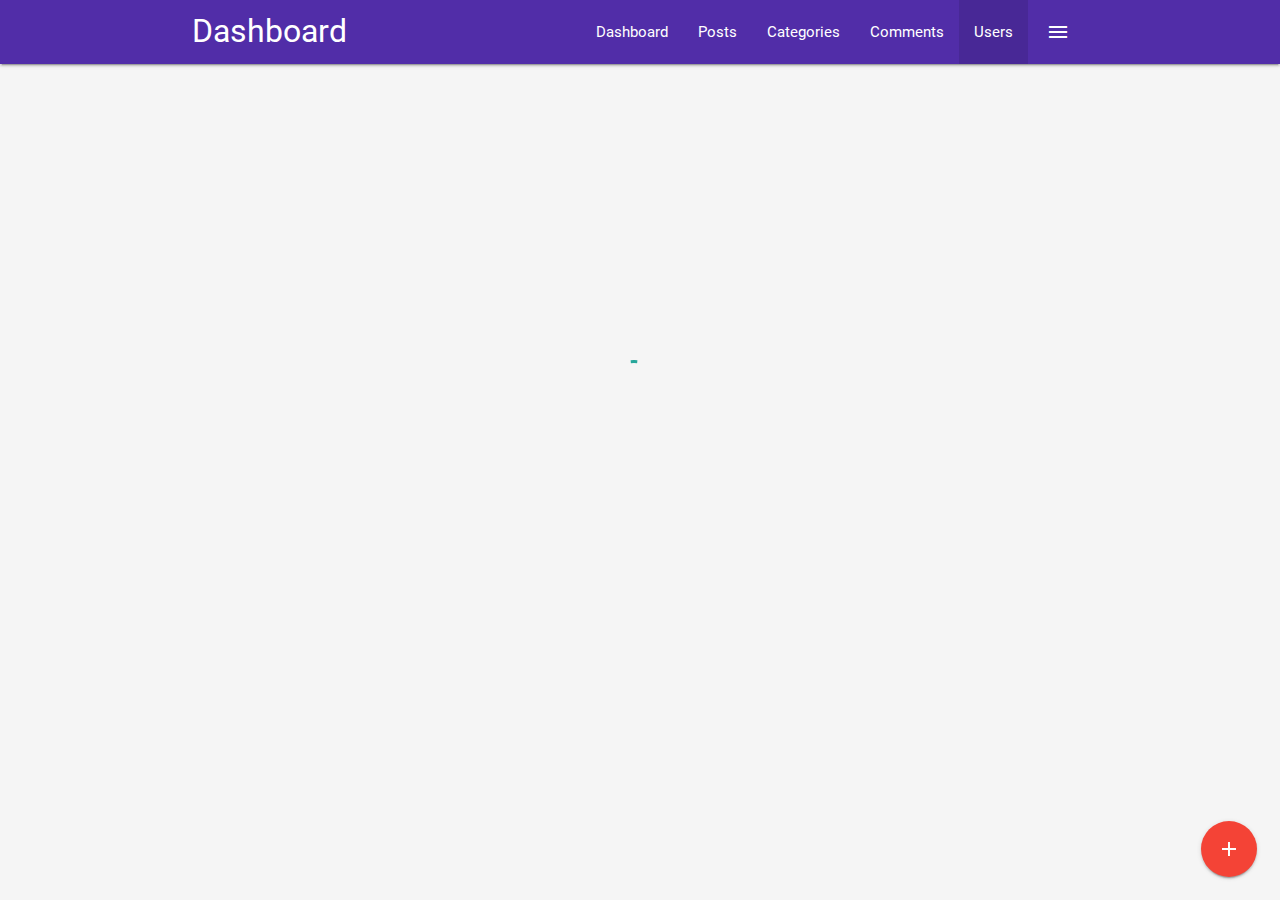
<file: users.html>
<!DOCTYPE html>
<html>

<head>
  <!--Import Google Icon Font-->
  <link href="https://fonts.googleapis.com/icon?family=Material+Icons" rel="stylesheet">
  <!--Import materialize.css-->
  <link type="text/css" rel="stylesheet" href="css/materialize.min.css" media="screen,projection" />
  <link type="text/css" rel="stylesheet" href="css/main.css" />

  <!--Let browser know website is optimized for mobile-->
  <meta name="viewport" content="width=device-width, initial-scale=1.0" />
  <title>Custom Materialize Theme</title>
</head>

<body class="grey lighten-4">
  <nav class="deep-purple darken-2">
    <div class="container">
      <div class="nav-wrapper">
        <a href="index.html" class="brand-logo">Dashboard</a>
        <a href="#" class="button-collapse show-on-large right" data-activates="side-nav">
          <i class="material-icons">menu</i>
        </a>
        <ul class="right hide-on-med-and-down">
          <li><a href="index.html">Dashboard</a></li>
          <li><a href="posts.html">Posts</a></li>
          <li><a href="categories.html">Categories</a></li>
          <li><a href="comments.html">Comments</a></li>
          <li class="active"><a href="users.html">Users</a></li>
        </ul>
        <!-- Side nav -->
        <ul class="deep-purple darken-3 side-nav" id="side-nav">
          <li>
            <div class="user-view">
              <div class="background">
                <img src="img/purple.jpg" alt="Purple">
              </div>
              <a href="#">
                <img src="img/person1.jpg" alt="Person1" class="circle">
              </a>
              <a href="#">
                <span class="name white-text">John Spark</span>
              </a>
              <a href="#">
                <span class="email white-text">john.spark@gmail.com</span>
              </a>
            </div>
          </li>
          <li><a class="white-text" href="index.html"><i class="white-text material-icons">dashboard</i> Dashboard</a></li>
          <li><a class="white-text" href="posts.html">Posts</a></li>
          <li><a class="white-text" href="categories.html">Categories</a></li>
          <li><a class="white-text" href="comments.html">Comments</a></li>
          <li><a class="white-text" href="users.html">Users</a></li>
          <li><div class="divider"></div></li>
          <li><a class="subheader white-text">Account Controls</a></li>
          <li><a class="white-text" href="login.html" class="waves-effect">Logout</a></li>
        </ul>
      </div>
    </div>
  </nav>

  <!-- Section: Users -->
  <section class="section section-users grey lighten-4">
      <div class="container">
          <div class="row">
              <div class="col s12">
                  <div class="card">
                      <div class="card-content">
                          <span class="card-title">Users</span>
                          <table class="striped">
                            <thead>
                              <tr>
                                <th class="hide-on-small-and-down"></th>
                                <th>Name</th>
                                <th class="hide-on-small-and-down">Email</th>
                                <th>Registered</th>
                                <th></th>
                              </tr>
                            </thead>
                            <tbody>
                              <tr>
                                <td class="hide-on-small-and-down" width="70">
                                    <img src="img/person1.jpg" alt="Person1" class="responsive-img circle" style="width: 40px;margin-left: 10px;">
                                </td>
                                <td>John Spark</td>
                                <td class="hide-on-small-and-down">jdowney@gmail.com</td>
                                <td>Jan 1, 2018</td>
                                <td>
                                  <a href="details.html" class="btn deep-purple ligthen-2 hide-on-small-and-down">Details</a>
                                  <a class="hide-on-med-and-up" href="details.html"><i class="deep-purple circle white-text material-icons">add</i></a>
                                </td>
                              </tr>
                              <tr>
                                <td class="hide-on-small-and-down" width="70">
                                    <img src="img/person2.jpg" alt="Person2" class="responsive-img circle" style="width: 40px;margin-left: 10px;">
                                </td>
                                <td>Steve Cranch</td>
                                <td class="hide-on-small-and-down">lwatters@gmail.com</td>
                                <td>Jan 2, 2018</td>
                                <td>
                                  <a href="details.html" class="btn deep-purple ligthen-2 hide-on-small-and-down">Details</a>
                                  <a class="hide-on-med-and-up" href="details.html"><i class="deep-purple circle white-text material-icons">add</i></a>
                                </td>
                              </tr>
                              <tr>
                                <td class="hide-on-small-and-down" width="70">
                                    <img src="img/person3.jpg" alt="Person3" class="responsive-img circle" style="width: 40px;margin-left: 10px;">
                                </td>
                                <td>Ellen Spark</td>
                                <td class="hide-on-small-and-down">ariwilliams@gmail.com</td>
                                <td>Jan 3, 2018</td>
                                <td>
                                  <a href="details.html" class="btn deep-purple ligthen-2 hide-on-small-and-down">Details</a>
                                  <a class="hide-on-med-and-up" href="details.html"><i class="deep-purple circle white-text material-icons">add</i></a>
                                </td>
                              </tr>
                              <tr>
                                <td class="hide-on-small-and-down" width="70">
                                    <img src="img/person4.jpg" alt="Person4" class="responsive-img circle" style="width: 40px;margin-left: 10px;">
                                </td>
                                <td>Jeff Park</td>
                                <td class="hide-on-small-and-down">jpark@gmail.com</td>
                                <td>Jan 4, 2018</td>
                                <td>
                                  <a href="details.html" class="btn deep-purple ligthen-2 hide-on-small-and-down">Details</a>
                                  <a class="hide-on-med-and-up" href="details.html"><i class="deep-purple circle white-text material-icons">add</i></a>
                                </td>
                              </tr>
                            </tbody>
                          </table>
                      </div>
                        <ul class="pagination center my-pagination">
                            <li class="disabled">
                                <a href="#!" class="deep-purple-text">
                                    <i class="material-icons">chevron_left</i>
                                </a>
                            </li>
                            <li class="active deep-purple lighten-2">
                                <a href="#!" class="white-text">1</a>
                            </li>
                            <li class="waves-effect">
                              <a href="#!" class="deep-purple-text">2</a>
                          </li>
                          <li class="waves-effect">
                              <a href="#!" class="deep-purple-text">3</a>
                          </li>
                          <li class="waves-effect">
                              <a href="#!" class="deep-purple-text">4</a>
                          </li>
                          <li class="waves-effect">
                              <a href="#!" class="deep-purple-text">5</a>
                          </li>
                          <li class="waves-effect">
                              <a href="#!" class="deep-purple-text">
                                  <i class="material-icons">chevron_right</i>
                              </a>
                          </li>
                        </ul>
                  </div>
              </div>
          </div>
      </div>
  </section>

  <!-- Footer -->
  <footer class="section deep-purple darken-2 white-text center">
    <p>Dashboard Panel Copyright &copy; 2019</p>
  </footer>

  <!-- Fixed Action Buttons -->
  <div class="fixed-action-btn">
    <a href="#user-modal" class="modal-trigger btn-floating btn-large red">
      <i class="material-icons">add</i>
    </a>
  </div>

  <!-- Add User Modal -->
  <div class="modal" id="user-modal">
    <div class="modal-content">
      <h4>Add User</h4>
      <form>
        <div class="input-field">
          <input type="text" id="name">
          <label for="name">Name</label>
        </div>
        <div class="input-field">
          <input type="email" id="email">
          <label for="email">Email</label>
        </div>
        <div class="input-field">
          <input type="password" id="password">
          <label for="password">Password</label>
        </div>
        <div class="input-field">
          <input type="password" id="password2">
          <label for="password">Confirm Password</label>
        </div>
      </form>
      <div class="modal-footer">
        <a href="#!" class="modal-action modal-close btn deep-purple white-text">Submit</a>
      </div>
    </div>
  </div>

  <!-- Preloader -->
  <div class="loader preloader-wrapper big active">
    <div class="spinner-layer spinner-deep-purple-only">
      <div class="circle-clipper left">
        <div class="circle"></div>
      </div><div class="gap-patch">
        <div class="circle"></div>
      </div><div class="circle-clipper right">
        <div class="circle"></div>
      </div>
    </div>
  </div>

  <!--Import jQuery before materialize.js-->
  <script type="text/javascript" src="https://code.jquery.com/jquery-3.2.1.min.js"></script>
  <script type="text/javascript" src="js/materialize.min.js"></script>
  <script>
    // Hide sections
    $('.section').hide();

    setTimeout(function() {
      $(document).ready(function () {
        // Show sections
        $('.section').fadeIn();

        // Hide preloader
        $('.loader').fadeOut();

        // Init Side Nav
        $('.button-collapse').sideNav();

        // Init Modal
        $('.modal').modal();

      });
    }, 1000);

  </script>
</body>

</html>
</file>
<file: css/main.css>
.loader {
    position: absolute;
    top: 40%;
    left: 47%;
}

.login {
    margin-top: 70px;
    margin-bottom: 70px;
}

.btn-extended {
    display: block;
    width: 80%;
    margin: auto;
    margin-top: 20px;
}

.my-pagination {
    padding-bottom: 20px;
}
</file>
